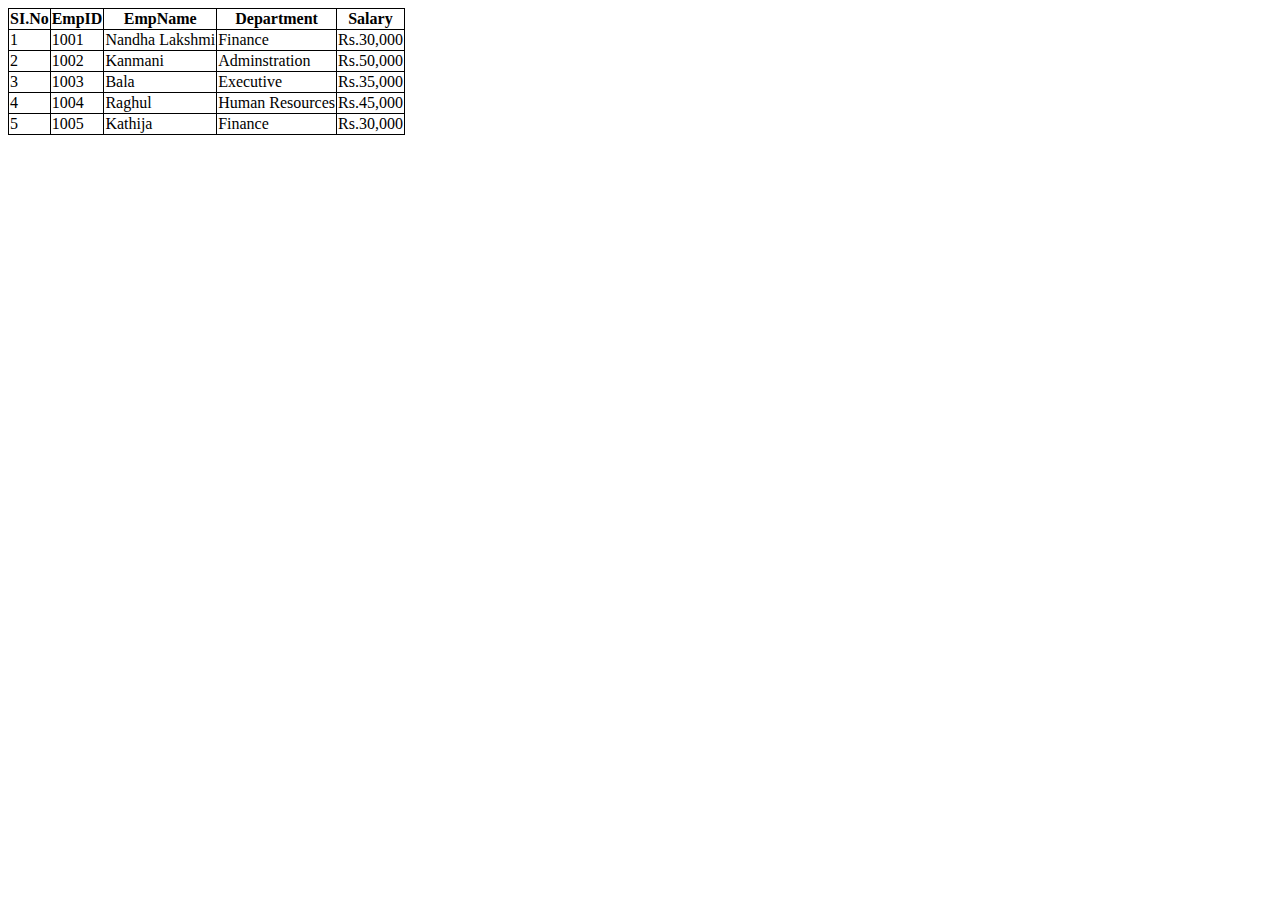
<file: 1/index.html>
<!-- Write html code to create the following employee table -->

<!DOCTYPE html>
<html lang="en">

<head>
    <meta charset="UTF-8">
    <meta http-equiv="X-UA-Compatible" content="IE=edge">
    <meta name="viewport" content="width=device-width, initial-scale=1.0">
    <title>Employee Table</title>
    <style>
        table,
        th,
        td {
            border: 1px solid black;
            border-collapse: collapse;
        }
    </style>
</head>

<body>
    <table>
        <thead>
            <tr>
                <th>SI.No</th>
                <th>EmpID</th>
                <th>EmpName</th>
                <th>Department</th>
                <th>Salary</th>
            </tr>
            <tr>
                <td>1</td>
                <td>1001</td>
                <td>Nandha Lakshmi</td>
                <td>Finance</td>
                <td>Rs.30,000</td>
            </tr>
            <tr>
                <td>2</td>
                <td>1002</td>
                <td>Kanmani</td>
                <td>Adminstration</td>
                <td>Rs.50,000</td>
            </tr>
            <tr>
                <td>3</td>
                <td>1003</td>
                <td>Bala</td>
                <td>Executive</td>
                <td>Rs.35,000</td>
            </tr>
            <tr>
                <td>4</td>
                <td>1004</td>
                <td>Raghul</td>
                <td>Human Resources</td>
                <td>Rs.45,000</td>
            </tr>
            <tr>
                <td>5</td>
                <td>1005</td>
                <td>Kathija</td>
                <td>Finance</td>
                <td>Rs.30,000</td>
            </tr>
        </thead>
    </table>
</body>

</html>
</file>
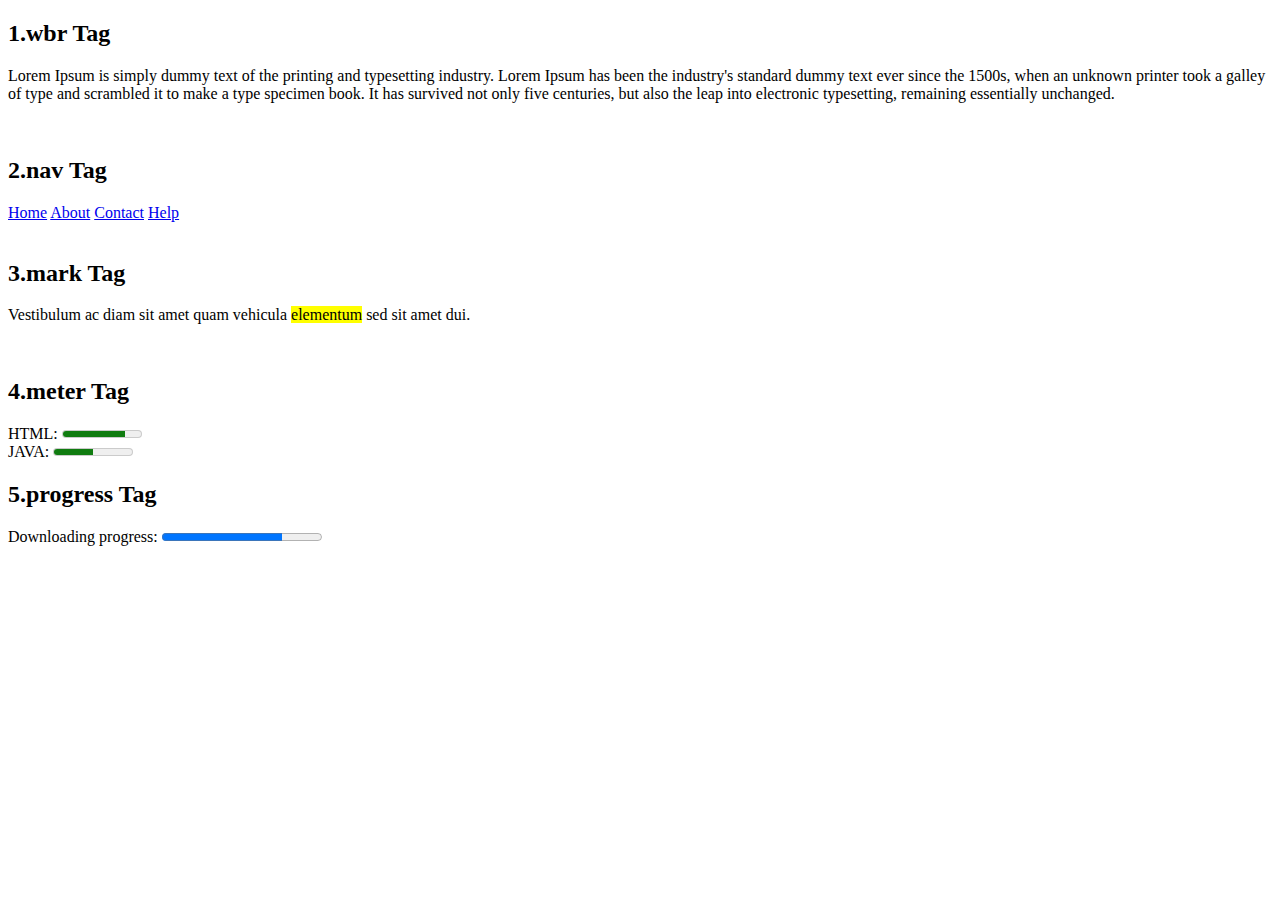
<file: 2/index.html>
<!-- Demonstrate the following HTML5 tags -->

<!DOCTYPE html>
<html lang="en">

<head>
    <meta charset="UTF-8">
    <meta http-equiv="X-UA-Compatible" content="IE=edge">
    <meta name="viewport" content="width=device-width, initial-scale=1.0">
    <title>Demonstarte the HTML Tag</title>
</head>

<body>
    <!-- a. <wbr> (Word Break Opportunity) Tag -->
    <h2>1.wbr Tag</h2>
    <p>Lorem Ipsum is simply dummy text of the printing and typesetting industry.<wbr> Lorem Ipsum has been the industry's
        standard dummy text ever since the 1500s, when an unknown printer took a galley of type and scrambled it to make
        a type specimen book.<wbr> It has survived not only five centuries, but also the leap into electronic typesetting,
        remaining essentially unchanged.</p>

    <br>

    <!-- b. <nav> Tag   -->
    <h2>2.nav Tag</h2>
    <nav>
        <a href="#">Home</a>
        <a href="#">About</a>
        <a href="#">Contact</a>
        <a href="#">Help</a>
    </nav>

    <br>

    <!-- c. <mark> Tag -->
    <h2>3.mark Tag</h2>
    <p>Vestibulum ac diam sit amet quam vehicula <mark>elementum</mark> sed sit amet dui.</p>

    <br>

    <!-- d. <meter> Tag  -->
    <h2>4.meter Tag</h2>
    <label for="one">HTML: </label>
    <meter id="one" value="8" min="0" max="10"></meter>
    <br>
    <label for="two">JAVA: </label>
    <meter id="two" value="5" min="0" max="10"></meter>

    <br>

    <!-- e.<progress> Tag -->
    <h2>5.progress Tag</h2>

    <label for="file">Downloading progress:</label>
    <progress id="file" value="75" max="100"> 32% </progress>

</body>

</html>
</file>
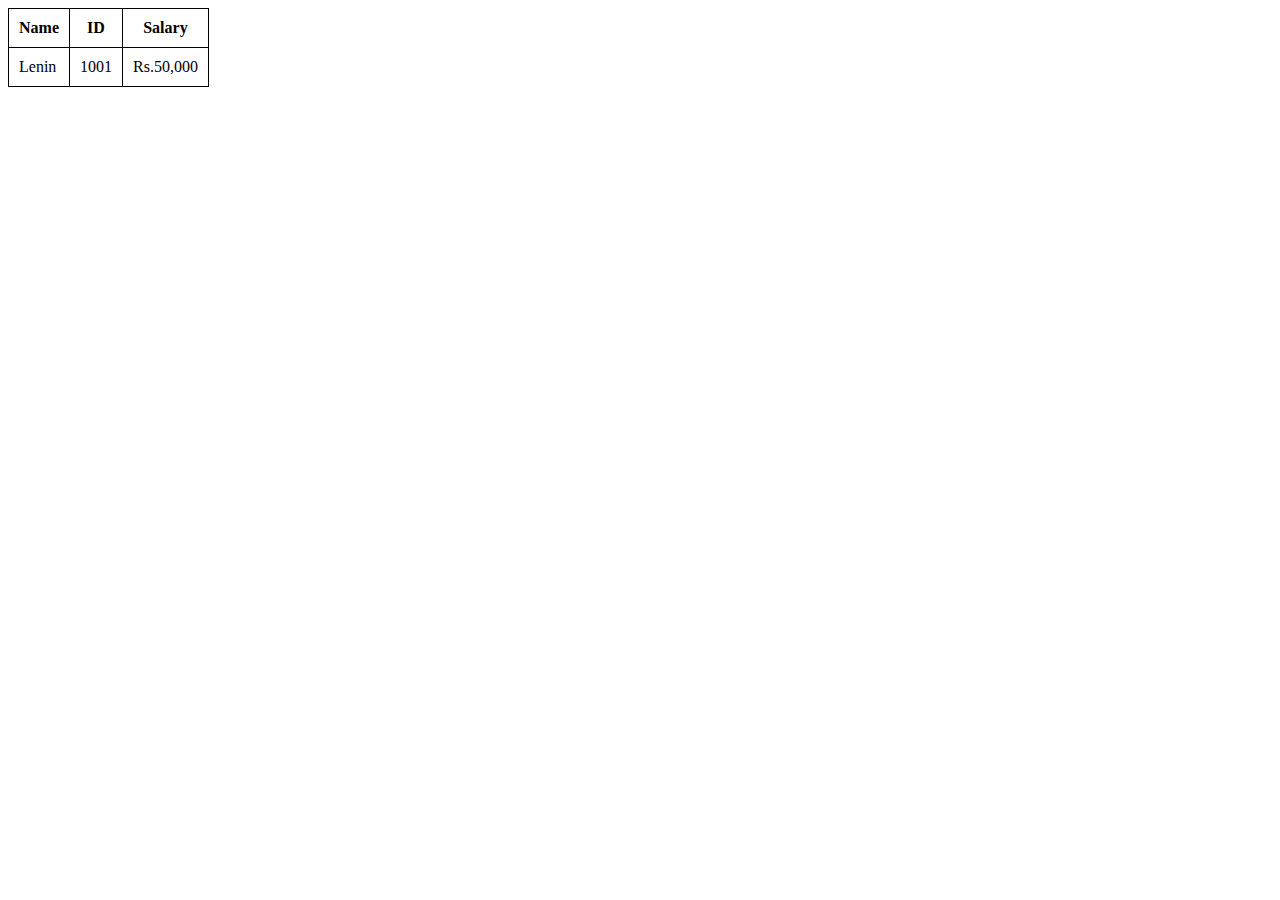
<file: 3/index.html>
<!DOCTYPE html>
<html lang="en">

<head>
    <meta charset="UTF-8">
    <meta http-equiv="X-UA-Compatible" content="IE=edge">
    <meta name="viewport" content="width=device-width, initial-scale=1.0">
    <title>Employee Details</title>
    <style>
        table,
        tr,
        td,
        th {
            border: 1px solid black;
            border-collapse: collapse;
        }

        td,
        th {
            padding: 10px;
        }
    </style>
</head>

<body>
    <table id="display">

    </table>

    <script>
        const employee = new Object();
        employee.name = "Lenin";
        employee.id = 1001;
        employee.salary = "Rs.50,000";

        document.getElementById("display").innerHTML = `
            <tr>
                <th>Name</th>
                <th>ID</th>
                <th>Salary</th>
            </tr>
            <tr>
                <td>${employee.name}</td>
                <td>${employee.id}</td>
                <td>${employee.salary}</td>
            </tr>    
            `;
    </script>
</body>

</html>
</file>
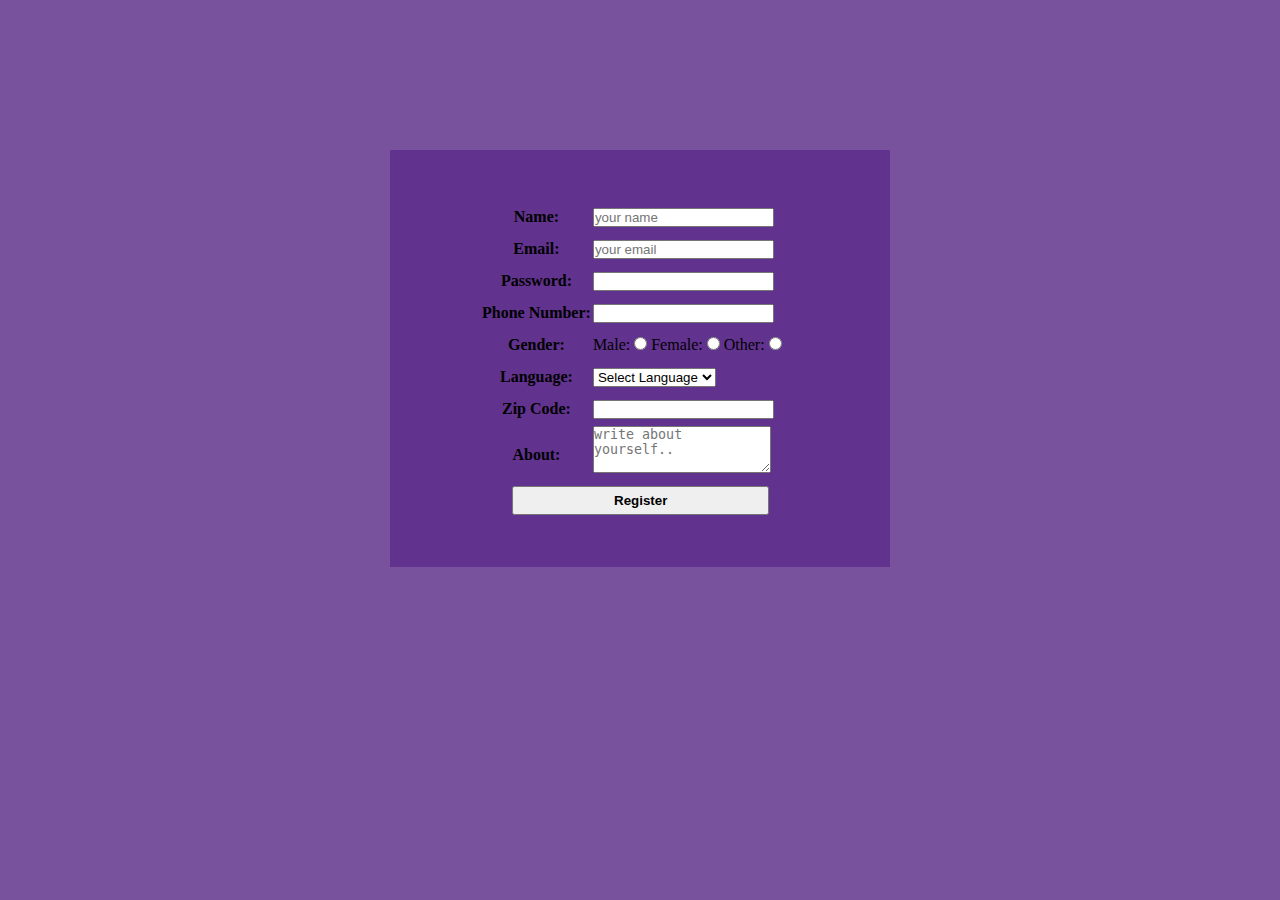
<file: 4/index.html>
<!DOCTYPE html>
<html lang="en">

<head>
    <meta charset="UTF-8">
    <meta http-equiv="X-UA-Compatible" content="IE=edge">
    <meta name="viewport" content="width=device-width, initial-scale=1.0">
    <title>Form Display</title>
    <link rel="stylesheet" href="style.css">
</head>

<body>
    <div id="form">
        <table>
            <tr>
                <th><label for="name">Name: </label></th>
                <td><input type="text" id="name" name="name" placeholder="your name"></td>
            </tr>
            <tr>
                <th><label for="email">Email: </label></th>
                <td><input type="email" id="email" name="email" placeholder="your email"></td>
            </tr>
            <tr>
                <th><label for="passsword">Password: </label></th>
                <td><input type="password" id="password" name="passsword"></td>
            </tr>
            <tr>
                <th><label for="phoneNumber">Phone Number: </label></th>
                <td><input type="text" id="phoneNumber" name="passsword" pattern="[789][0-9]{9}"></td>
            </tr>
            <tr>
                <th><label for="">Gender: </label></th>
                <td>
                    <label for="male">Male: </label>
                    <input type="radio" name="male" id="male" value="Male">
                    <label for="female">Female: </label>
                    <input type="radio" name="female" id="female" value="Female">
                    <label for="other">Other:</label>
                    <input type="radio" name="other" id="other" value="Other">
                </td>
            </tr>
            <tr>
                <th><label for="language">Language: </label></th>
                <td>
                    <select name="language" id="language">
                        <option value="0">Select Language</option>
                        <option value="Tamil">Tamil</option>
                        <option value="English">English</option>
                        <option value="French">French</option>
                        <option value="German">German</option>
                    </select>
                </td>
            </tr>
            <tr>
                <th><label for="zip">Zip Code: </label></th>
                <td><input type="number" id="zip" name="zipCode" pattern="[0-9]*"></td>
            </tr>
            <tr>
                <th><label for="about">About: </label></th>
                <td><textarea name="about" id="about" cols="20" rows="3"
                        placeholder="write about yourself.."></textarea>
                </td>
            </tr>
            <tr>
                <td colspan="2"><input type="button" value="Register" id="btn-register"></td>
            </tr>
        </table>
    </div>
</body>

</html>
</file>
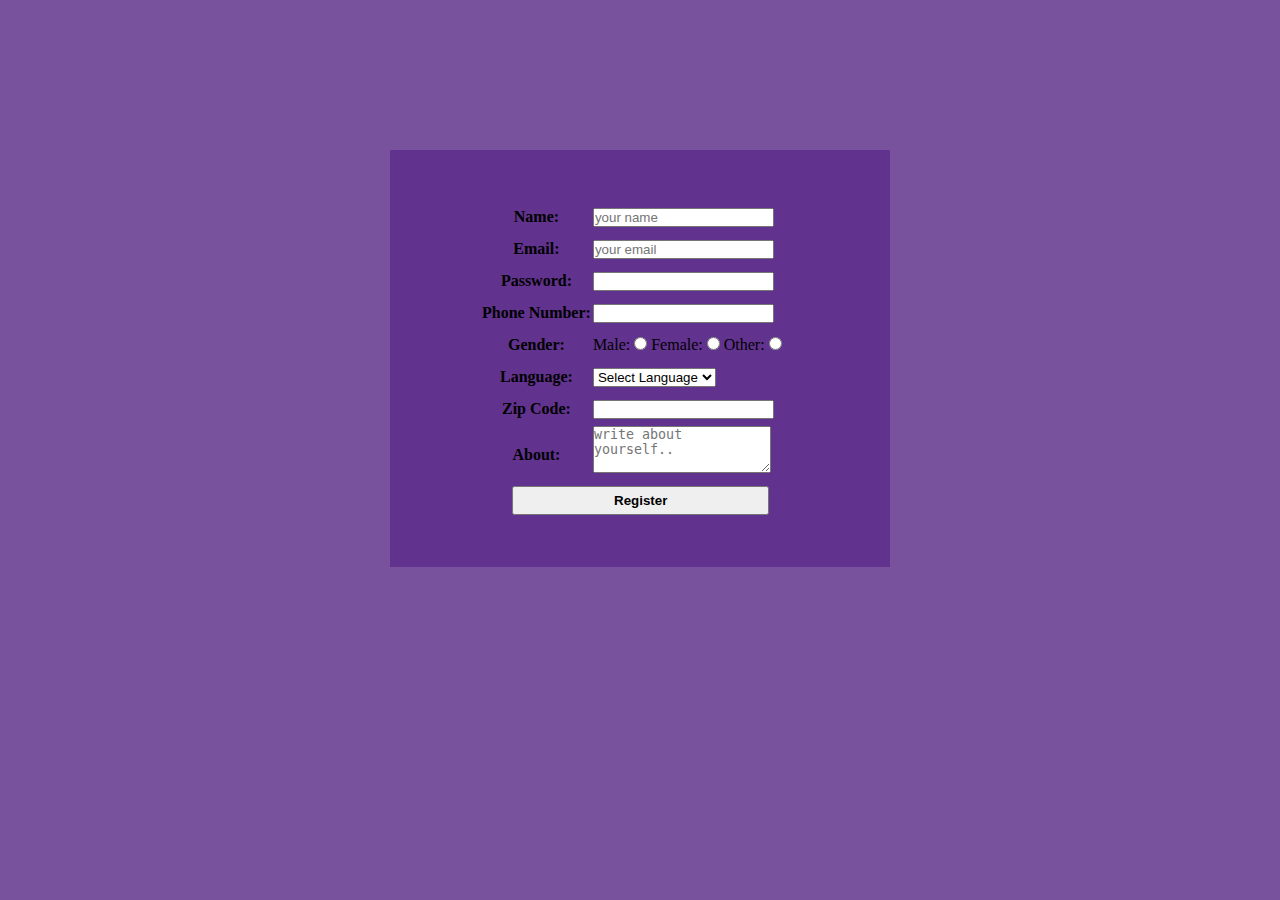
<file: 5/index.html>
<!-- Validate the Form -->

<!DOCTYPE html>
<html lang="en">

<head>
    <meta charset="UTF-8">
    <meta http-equiv="X-UA-Compatible" content="IE=edge">
    <meta name="viewport" content="width=device-width, initial-scale=1.0">
    <title>Form Display</title>
    <link rel="stylesheet" href="style.css">
</head>

<body>
    <div id="form">
        <table>
            <tr>
                <th><label for="name">Name: </label></th>
                <td><input type="text" id="name" name="name" placeholder="your name" required></td>
            </tr>
            <tr>
                <th><label for="email">Email: </label></th>
                <td><input type="email" id="email" name="email" placeholder="your email" required></td>
            </tr>
            <tr>
                <th><label for="passsword">Password: </label></th>
                <td><input type="password" id="password" name="password"></td>
            </tr>
            <tr>
                <th><label for="phoneNumber">Phone Number: </label></th>
                <td><input type="text" id="phoneNumber" name="passsword" pattern="[789][0-9]{9}"></td>
            </tr>
            <tr>
                <th><label for="">Gender: </label></th>
                <td>
                    <label for="male">Male: </label>
                    <input type="radio" name="male" id="male" value="Male">
                    <label for="female">Female: </label>
                    <input type="radio" name="female" id="female" value="Female">
                    <label for="other">Other:</label>
                    <input type="radio" name="other" id="other" value="Other">
                </td>
            </tr>
            <tr>
                <th><label for="language">Language: </label></th>
                <td>
                    <select name="language" id="language">
                        <option value="0">Select Language</option>
                        <option value="Tamil">Tamil</option>
                        <option value="English">English</option>
                        <option value="French">French</option>
                        <option value="German">German</option>
                    </select>
                </td>
            </tr>
            <tr>
                <th><label for="zip">Zip Code: </label></th>
                <td><input type="number" id="zip" name="zipCode" pattern="[0-9]*"></td>
            </tr>
            <tr>
                <th><label for="about">About: </label></th>
                <td><textarea name="about" id="about" cols="20" rows="3"
                        placeholder="write about yourself.."></textarea>
                </td>
            </tr>
            <tr>
                <td colspan="2"><input type="submit" value="Register" id="btn-register" onclick="validate()"></td>
            </tr>
        </table>
    </div>
    <script>
        function validate() {
            let name = document.getElementById('name').value;
            let password = document.getElementById('password').value;
            let email = document.getElementById('email').value;
            if (name == null || name == "") {
                alert("Name can't be blank");
                return false;
            } else if (password.length < 8) {
                alert("Password should be greather than 8 characters long.");
                return false;
            } else if(email == null || email == "") {
                alert("Email cannot be null");
                return false;
            } else {
                alert("Form Submitted Successfully!!!");
            }
        }
    </script>
</body>

</html>
</file>
<file: 4/style.css>
*{
    margin: 0%;
    padding: 0%;
    box-sizing: border-box;
}

body{
    background-color: rgb(121, 82, 157);
}

#form{
    width: 500px;
    margin: 0% auto;
    margin-top: 150px;
    background-color: rgb(97, 50, 142);
    
}
table{
    padding-left: 90px;
    padding-top: 50px;
    padding-bottom: 50px;
    line-height: 30px;
}

#btn-register {
    margin-left: 30px;
    padding: 5px 100px 5px 100px;
    font-weight: bold;
}
</file>
<file: 5/style.css>
*{
    margin: 0%;
    padding: 0%;
    box-sizing: border-box;
}

body{
    background-color: rgb(121, 82, 157);
}

#form{
    width: 500px;
    margin: 0% auto;
    margin-top: 150px;
    background-color: rgb(97, 50, 142);
    
}
table{
    padding-left: 90px;
    padding-top: 50px;
    padding-bottom: 50px;
    line-height: 30px;
}

#btn-register {
    margin-left: 30px;
    padding: 5px 100px 5px 100px;
    font-weight: bold;
}
</file>
